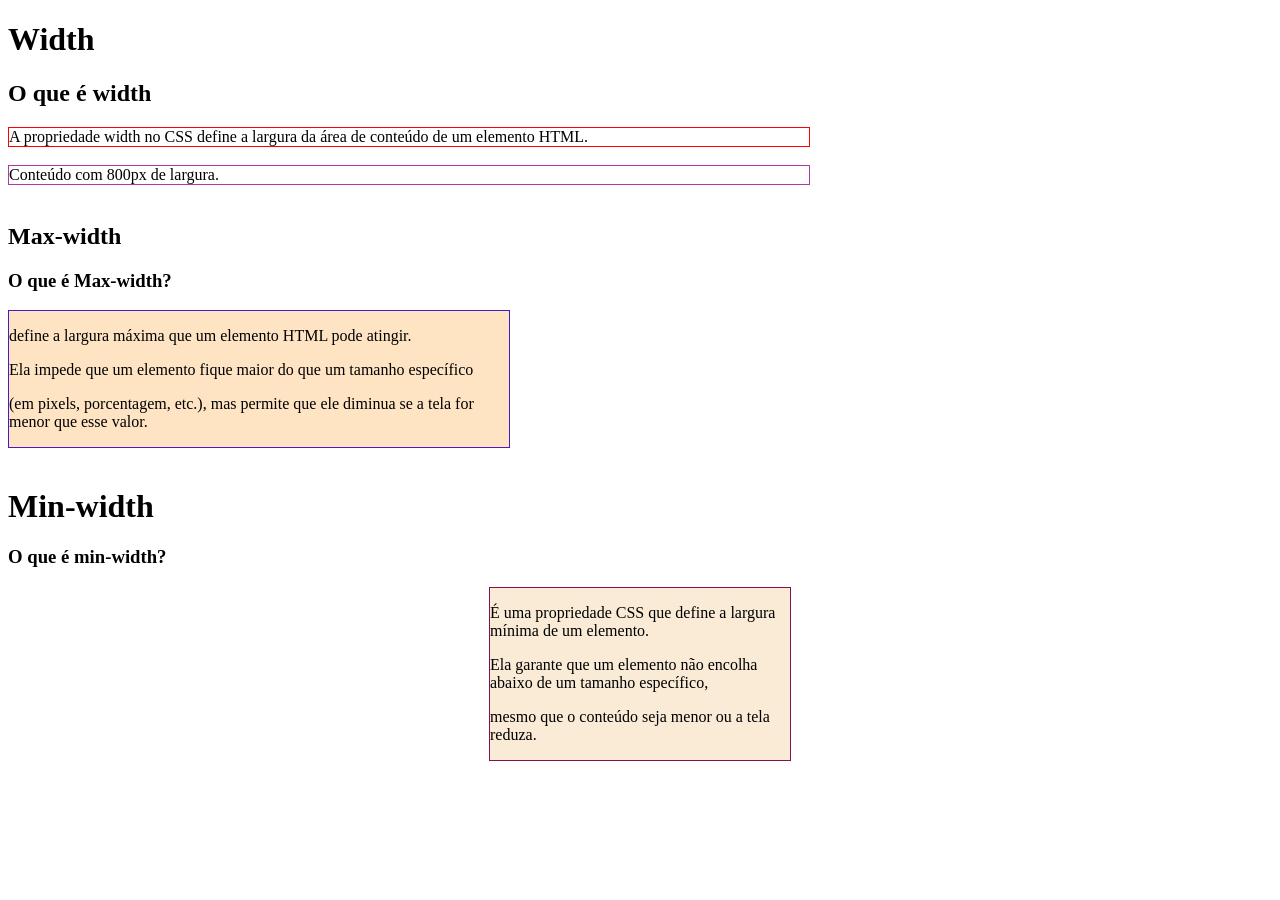
<file: index.html>
<!DOCTYPE html>
<html>
    <head>
        <title> BOX MODEL</title>
         <link rel="stylesheet" href="style.css">
    </head>

   
    <body>
         
        <h1 class="borda"> Width</h1>
        <h2>O que é width</h2>
        <div class="ex1" style="border:1px solid red;">
            
        A propriedade width no CSS define a largura da área de conteúdo de um elemento HTML.
        </div>

            <br>


        <div class="ex2" style="border:1px solid rgb(177, 55, 167);">
            Conteúdo com 800px de largura.
            </div>
            <br>
            

        <h2 class="borda">Max-width </h2>
        <h3>O que é Max-width?</h3>
         <div class="ex3" style="border:1px solid rgb(75, 26, 190);">
        <p>define a largura máxima que um elemento HTML pode atingir.</p> 
        <p>Ela impede que um elemento fique maior do que um tamanho específico</p>
        <p> (em pixels, porcentagem, etc.), mas permite que ele diminua se a tela for menor que esse valor.</p>
        </div>
        <br>
           



        <h1 class="border">Min-width</h1>
        <h3>O que é min-width?</h3>
        
            <div class="ex4" style="border:1px solid rgb(134, 12, 84);">
            <p>É uma propriedade CSS que define a largura mínima de um elemento.</p>
            <p>Ela garante que um elemento não encolha abaixo de um tamanho específico,</p>
            <p>mesmo que o conteúdo seja menor ou a tela reduza.</p>
            </div>
            <br>

        

    </body>
</html>
</file>
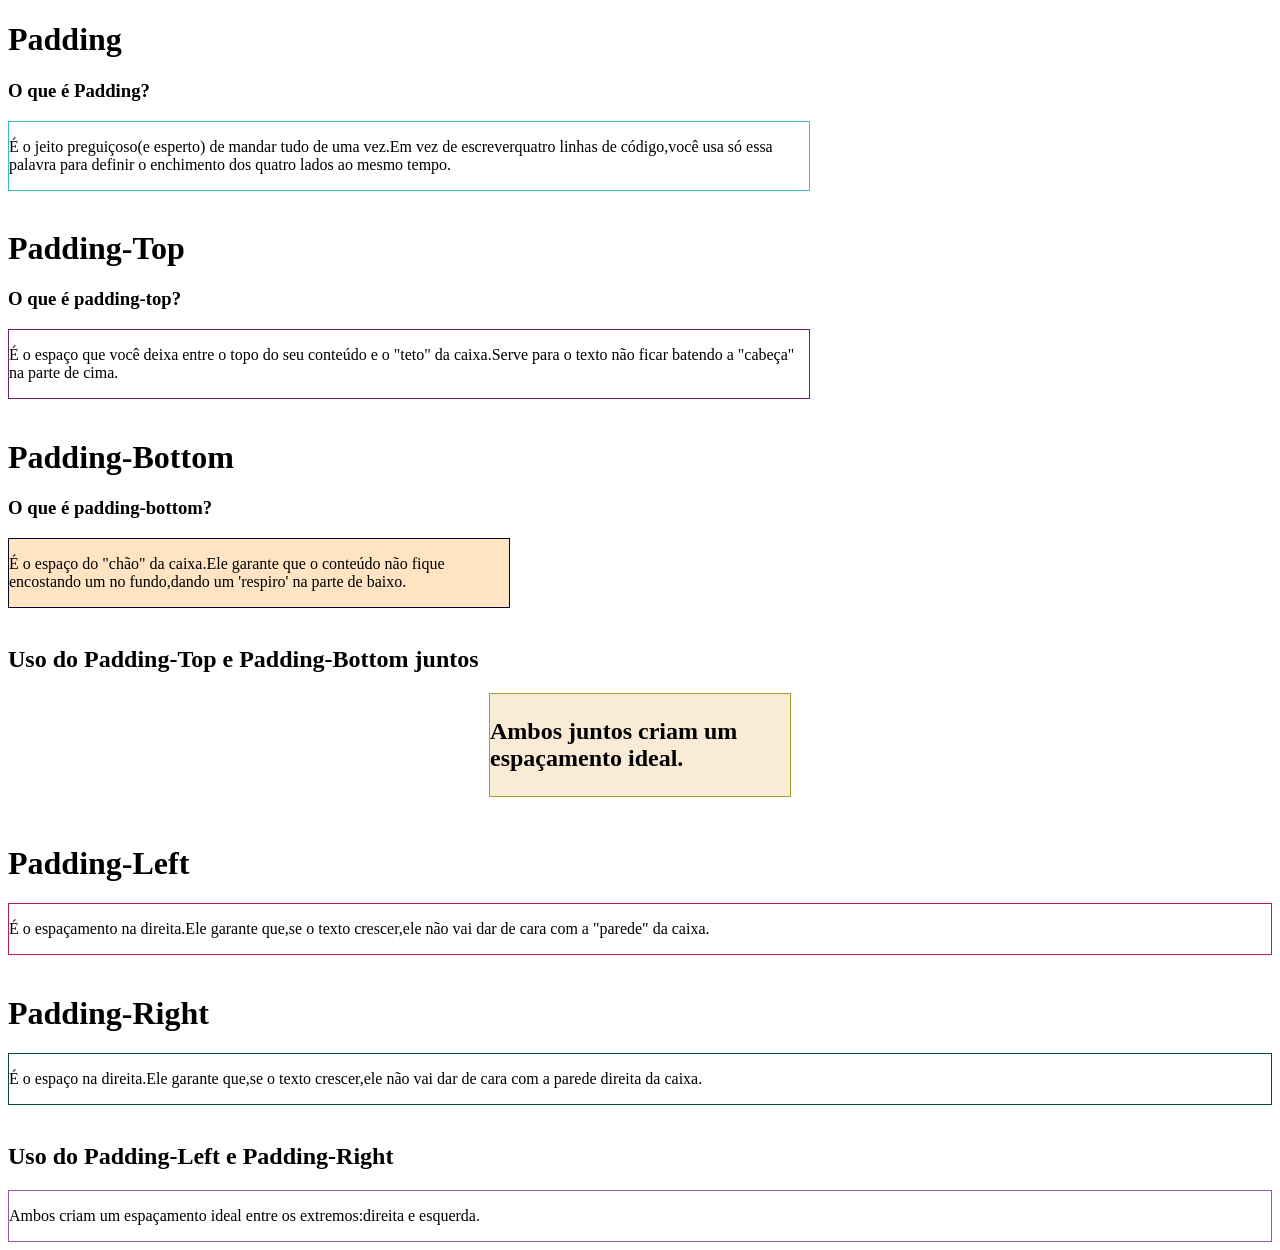
<file: index.html.html>
<!DOCTYPE html>
<html>
    <head>
        <title>BOX MODEL</title>
        <meta charset="UTF-8">
        <link rel="stylesheet" href="style.css">
    </head>

    <body>
        <h1 class="border">Padding</h1>
        <h3>O que é Padding?</h3>
        <div class="ex1" style="border:1px solid rgb(55, 189, 199);">
            <p>É o jeito preguiçoso(e esperto) de mandar tudo de uma vez.Em vez de escreverquatro linhas de código,você usa só essa palavra para definir o enchimento dos quatro lados ao mesmo tempo.
             
             </div>
             <br>

             <h1 class="border">Padding-Top</h1>
             <h3>O que é padding-top?</h3>
             <div class="ex2" style="border:1px solid rgb(112, 34, 102);">
             <p> É o espaço que você deixa entre o topo do seu conteúdo e o "teto" da caixa.Serve para o texto não ficar batendo a "cabeça" na parte de cima.</p>
            </div>
            <br>
            
        <h1 class="border">Padding-Bottom</h1>
        <h3>O que é padding-bottom?</h3>
        <div class="ex3" style="border:1px solid rgb(10, 4, 39);">
            <p>É o espaço do "chão" da caixa.Ele garante que o conteúdo não fique encostando um no fundo,dando um 'respiro' na parte de baixo.</p>
        </div>
        <br>

        <h2 class="border">Uso do Padding-Top e Padding-Bottom juntos<h2>
            <div class="ex4" style="border:1px solid rgb(158, 160, 47);">
            <p>Ambos juntos criam um espaçamento ideal.</p>
            </div>
            <br>
    
        <h1 CLASS="border">Padding-Left</h1>
        <div class="ex5" style="border:1px solid rgb(189, 30, 78);">
        <p>É o espaçamento na direita.Ele garante que,se o texto crescer,ele não vai dar de cara com a "parede" da caixa.</p>
            </div>
            <br>

            <h1 class="border">Padding-Right</h1>
            <div class="ex6" style="border:1px solid rgb(8, 80, 38);">
            <p>É o espaço na direita.Ele garante que,se o texto crescer,ele não vai dar de cara com a parede direita da caixa.</p>
            </div>
            <br>

            <h2 class="border">Uso do Padding-Left e Padding-Right</h2>
             <div class="ex7" style="border:1px solid rgb(150, 86, 180);">
                <p>Ambos criam um espaçamento ideal entre os extremos:direita e esquerda.</p>
                <div>
            


        
        </body>
</html>
</file>
<file: style.css>
.ex1{
 width: 800px;
    
}

.ex2{
 width: 800px;
    

}

.ex3{
 max-width:500px;
    background-color: bisque;

}


.ex4{

 max-width:300px;
 margin:0 auto;
 background-color: antiquewhite;
}
</file>
